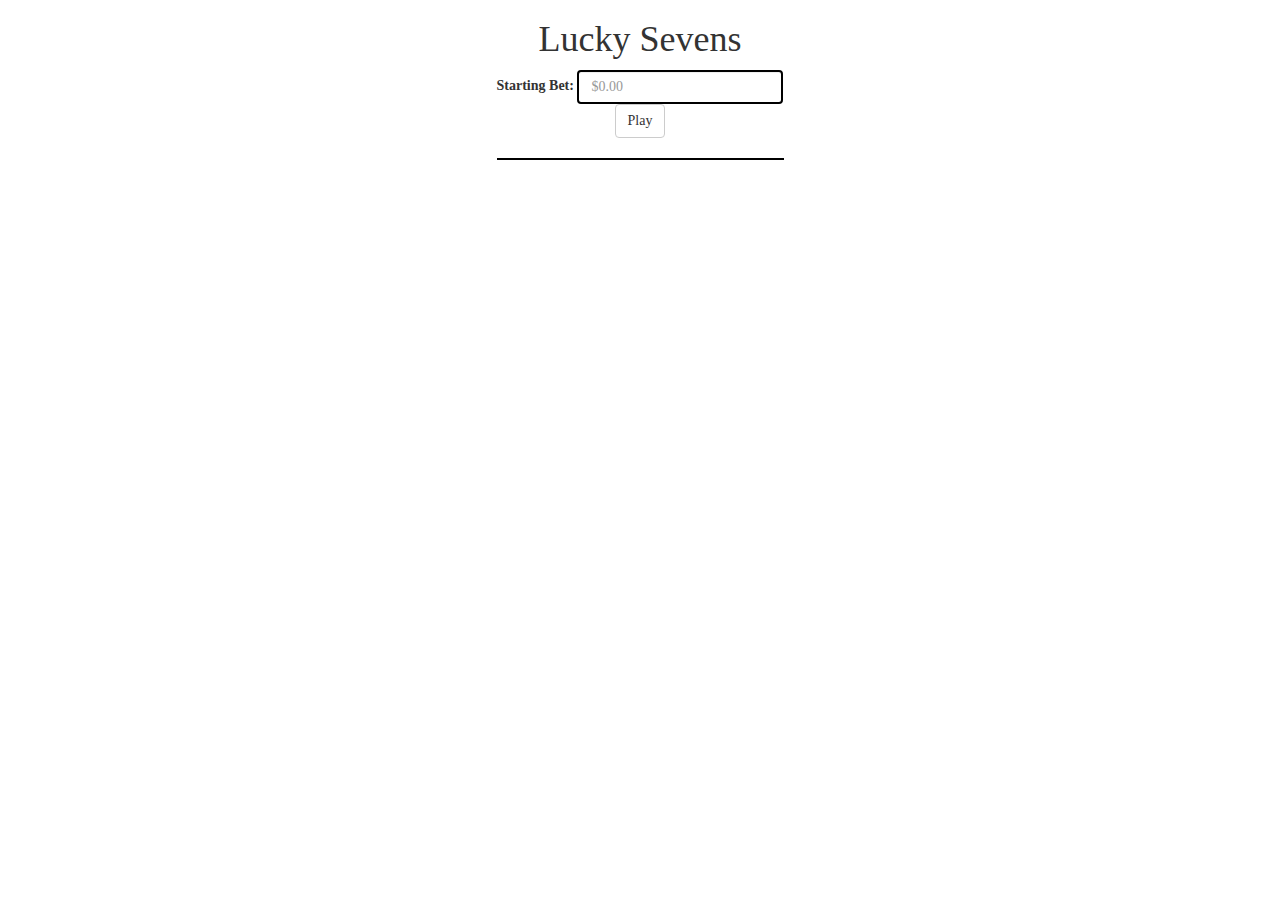
<file: LuckySevens/luckySevens.html>
﻿<!DOCTYPE html>
<!--
    Name: Lydia Strebe
    Date Created: 1/21/20
    Most recent revision: 1/26/20
-->
<html lang="en" xmlns="http://www.w3.org/1999/xhtml">
<head>
    <meta charset="utf-8" />
    <meta name="viewport" content="width=device-width, initial-scale=1, shrink-to-fit=no">
    <title>Lucky Sevens</title>
    <script type="text/JavaScript" src="luckySevens.js"></script>
    <link href="https://maxcdn.bootstrapcdn.com/bootstrap/3.3.7/css/bootstrap.min.css"
          rel="stylesheet" type="text/css" />
    <style>
        body {
            font-family: cursive;
            text-align: center;
        }

        hr{
            width: 25%;
            border: thin solid black;
        }

        .form-control{
            border: 2px solid black;
        }

        .table-striped{
            margin: auto;
            width: 80%;
            max-width: 400px;
            text-align: left;
            border: 2px solid;
            border-collapse: collapse;
        }

        caption {
            text-align: center;
            color: black;
        }
    </style>
</head>
<body>
    <div class="container">
        <header>
            <h1>Lucky Sevens</h1>
        </header>
        <form name="placeBet" onsubmit="return playGame();"
              onreset="resetForm();" class="form-inline">
            <label for="bet" class="col-form-label col-4">Starting Bet:</label>
            <input type="number" class="form-control" id="bet" placeholder="$0.00">
            <div>
                <button type="submit" id="playButton" class="btn btn-default">Play</button>
                <button type="reset" id="resetButton" class="btn" style="display:none;">Reset</button>
            </div>
        </form>
        <hr />
        <table id="results" class="table table-striped" style="display:none;">
            <caption><h1>Results</h1></caption>
            <tbody>
                <tr>
                    <td>Starting Bet</td>
                    <td><span id="startingBet"></span></td>
                </tr>
                <tr>
                    <td>Total Rolls Before Going Broke</td>
                    <td><span id="totalRolls"></span></td>
                </tr>
                <tr>
                    <td>Highest Amount Won</td>
                    <td><span id="highScore"></span></td>
                </tr>
                <tr>
                    <td>Roll Count at Highest Amount Won</td>
                    <td><span id="highRoll"></span></td>
                </tr>
            </tbody>
        </table>
    </div>

    <script src="https://code.jquery.com/jquery-3.3.1.slim.min.js" integrity="sha384-q8i/X+965DzO0rT7abK41JStQIAqVgRVzpbzo5smXKp4YfRvH+8abtTE1Pi6jizo" crossorigin="anonymous"></script>
    <script src="https://cdnjs.cloudflare.com/ajax/libs/popper.js/1.14.3/umd/popper.min.js" integrity="sha384-ZMP7rVo3mIykV+2+9J3UJ46jBk0WLaUAdn689aCwoqbBJiSnjAK/l8WvCWPIPm49" crossorigin="anonymous"></script>
    <script src="https://stackpath.bootstrapcdn.com/bootstrap/4.1.3/js/bootstrap.min.js" integrity="sha384-ChfqqxuZUCnJSK3+MXmPNIyE6ZbWh2IMqE241rYiqJxyMiZ6OW/JmZQ5stwEULTy" crossorigin="anonymous"></script>

</body>
    </html>
</file>
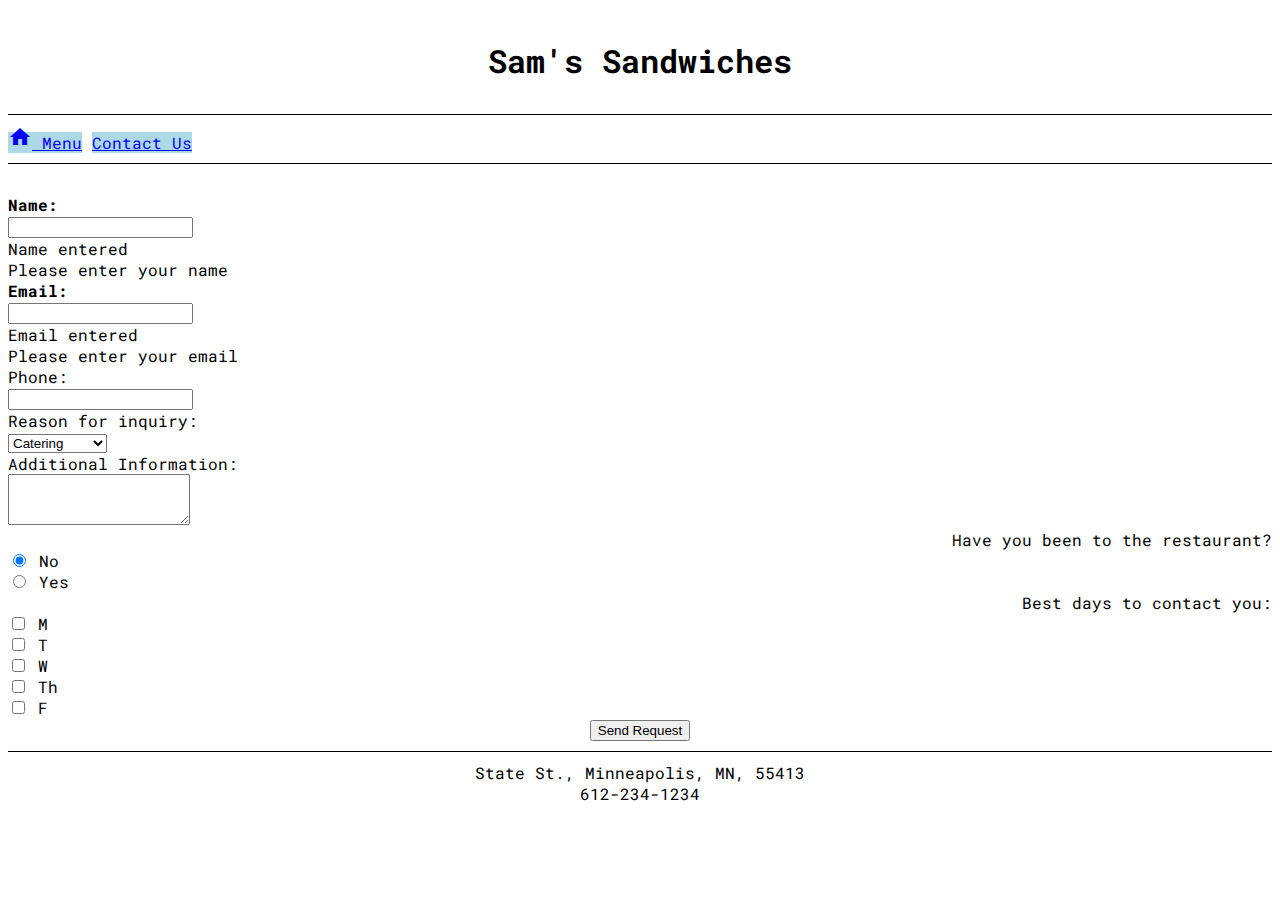
<file: RestaurantSite/contact.html>
﻿<!DOCTYPE html>
<!--
    Name: Lydia Strebe
    Date Created: 1/14/20
    Most recent revision: 1/26/20
-->
<html lang="en" xmlns="http://www.w3.org/1999/xhtml">
<head>
    <meta charset="utf-8" />
    <meta name="viewport" content="width=device-width, initial-scale=1, shrink-to-fit=no">

    <title>Contact Us</title>

    <link rel="stylesheet" href="https://stackpath.bootstrapcdn.com/bootstrap/4.1.3/css/bootstrap.min.css" integrity="sha384-MCw98/SFnGE8fJT3GXwEOngsV7Zt27NXFoaoApmYm81iuXoPkFOJwJ8ERdknLPMO" crossorigin="anonymous">
    <link href="restaurantStyles.css" rel="stylesheet" type="text/css" />
    <link href="https://fonts.googleapis.com/css?family=Roboto+Mono&display=swap" rel="stylesheet">
    <link href="https://fonts.googleapis.com/icon?family=Material+Icons" rel="stylesheet">

    <style>
        body {
            font-family: 'Roboto Mono', monospace;
        }

        nav {
            margin-bottom: 30px;
        }

        #name-lab {
            font-weight: bold;
        }

        #email-lab {
            font-weight: bold;
        }

        .col-form-label {
            text-align: right;
        }

        #returning {
            text-align: right;
        }

        #day {
            text-align: right;
        }

        button {
            margin-bottom: 10px;
            text-align: center;
        }

        #submit {
            text-align: center;
        }
    </style>

</head>
<body>
    <div class="container">

        <header>
            <h1>Sam's Sandwiches</h1>
        </header>

        <nav>
            <a href="index.html" class="btn badge-pill">
                <i class="material-icons" style="font-size:24px">home</i>
            </a>
            <a href="menu.html" class="btn badge-pill">Menu</a>
            <a href="contact.html" class="btn badge-pill">Contact Us</a>
        </nav>

        <main>
            <form name="contact" onsubmit="return false;" class="needs-validation" novalidate>
                <div class="form-group row">
                    <label for="name" class="col-4 col-form-label" id="name-lab">Name:</label>
                    <div class="col-lg-4 col-sm-8">
                        <input type="text" class="form-control" id="name" name="name" required>
                        <div class="valid-feedback">
                            Name entered
                        </div>
                        <div class="invalid-feedback">
                            Please enter your name
                        </div>
                    </div>
                </div>
                <div class="form-group row">
                    <label for="email" class="col-4 col-form-label" id="email-lab">Email:</label>
                    <div class="col-lg-4 col-sm-8">
                        <input type="email" class="form-control" id="email" name="email" required>
                        <div class="valid-feedback">
                            Email entered
                        </div>
                        <div class="invalid-feedback">
                            Please enter your email
                        </div>
                    </div>
                </div>
                <div class="form-group row">
                    <label for="phone" class="col-4 col-form-label">Phone:</label>
                    <div class="col-lg-4 col-sm-8">
                        <input type="text" class="form-control" id="phone" name="phone">
                    </div>
                </div>
                <div class="form-group row">
                    <label for="reason" class="col-4 col-form-label">Reason for inquiry:</label>
                    <div class="col-lg-4 col-sm-8">
                        <select class="form-control" id="reason" name="reason">
                            <option value="catering" selected>Catering</option>
                            <option value="party">Private Party</option>
                            <option value="feedback">Feedback</option>
                            <option value="other">Other</option>
                        </select>
                    </div>
                </div>
                <div class="form-group row">
                    <label for="info" class="col-4 col-form-label">Additional Information:</label>
                    <div class="col-lg-4 col-sm-8">
                        <textarea class="form-control" id="info" name="info" rows="3"></textarea>
                    </div>
                </div>
                <div class="form-group row">
                    <div class="col-4" id="returning">Have you been to the restaurant?</div>
                    <div class="col-lg-4 col-sm-8" id="radio">
                        <div class="form-check form-check-inline">
                            <input class="form-check-input" type="radio" id="choice1" name="questionnaire" value="no" checked>
                            <label class="form-check-label" for="choice1">No</label>
                        </div>
                        <div class="form-check form-check-inline">
                            <input class="form-check-input" type="radio" id="choice2" name="questionnaire" value="yes">
                            <label class="form-check-label" for="choice2">Yes</label>
                        </div>
                    </div>
                </div>
                <div class="form-group row">
                    <div class="col-4" id="day">Best days to contact you:</div>
                    <div class="col-lg-4 col-sm-8" id="checks">
                        <div class="form-check form-check-inline">
                            <input class="form-check-input" type="checkbox" id="monday" name="day" value="monday">
                            <label class="form-check-label" for="monday">M</label>
                        </div>
                        <div class="form-check form-check-inline">
                            <input class="form-check-input" type="checkbox" id="tuesday" name="day" value="tuesday">
                            <label class="form-check-label" for="tuesday">T</label>
                        </div>
                        <div class="form-check form-check-inline">
                            <input class="form-check-input" type="checkbox" id="wednesday" name="day" value="wednesday">
                            <label class="form-check-label" for="wednesday">W</label>
                        </div>
                        <div class="form-check form-check-inline">
                            <input class="form-check-input" type="checkbox" id="thursday" name="day" value="thursday">
                            <label class="form-check-label" for="thursday">Th</label>
                        </div>
                        <div class="form-check form-check-inline">
                            <input class="form-check-input" type="checkbox" id="friday" name="day" value="friday">
                            <label class="form-check-label" for="friday">F</label>
                        </div>
                    </div>
                </div>
                <div id="submit">
                    <button type="submit" class="btn btn-primary">Send Request</button>
                </div>
            </form>
        </main>

        <footer>
            State St., Minneapolis, MN, 55413<br />
            612-234-1234
        </footer>
    </div>

    <script src="https://code.jquery.com/jquery-3.3.1.slim.min.js" integrity="sha384-q8i/X+965DzO0rT7abK41JStQIAqVgRVzpbzo5smXKp4YfRvH+8abtTE1Pi6jizo" crossorigin="anonymous"></script>
    <script src="https://cdnjs.cloudflare.com/ajax/libs/popper.js/1.14.3/umd/popper.min.js" integrity="sha384-ZMP7rVo3mIykV+2+9J3UJ46jBk0WLaUAdn689aCwoqbBJiSnjAK/l8WvCWPIPm49" crossorigin="anonymous"></script>
    <script src="https://stackpath.bootstrapcdn.com/bootstrap/4.1.3/js/bootstrap.min.js" integrity="sha384-ChfqqxuZUCnJSK3+MXmPNIyE6ZbWh2IMqE241rYiqJxyMiZ6OW/JmZQ5stwEULTy" crossorigin="anonymous"></script>
    <script type="text/JavaScript" src="contact.js"></script>

</body>
</html>
</file>
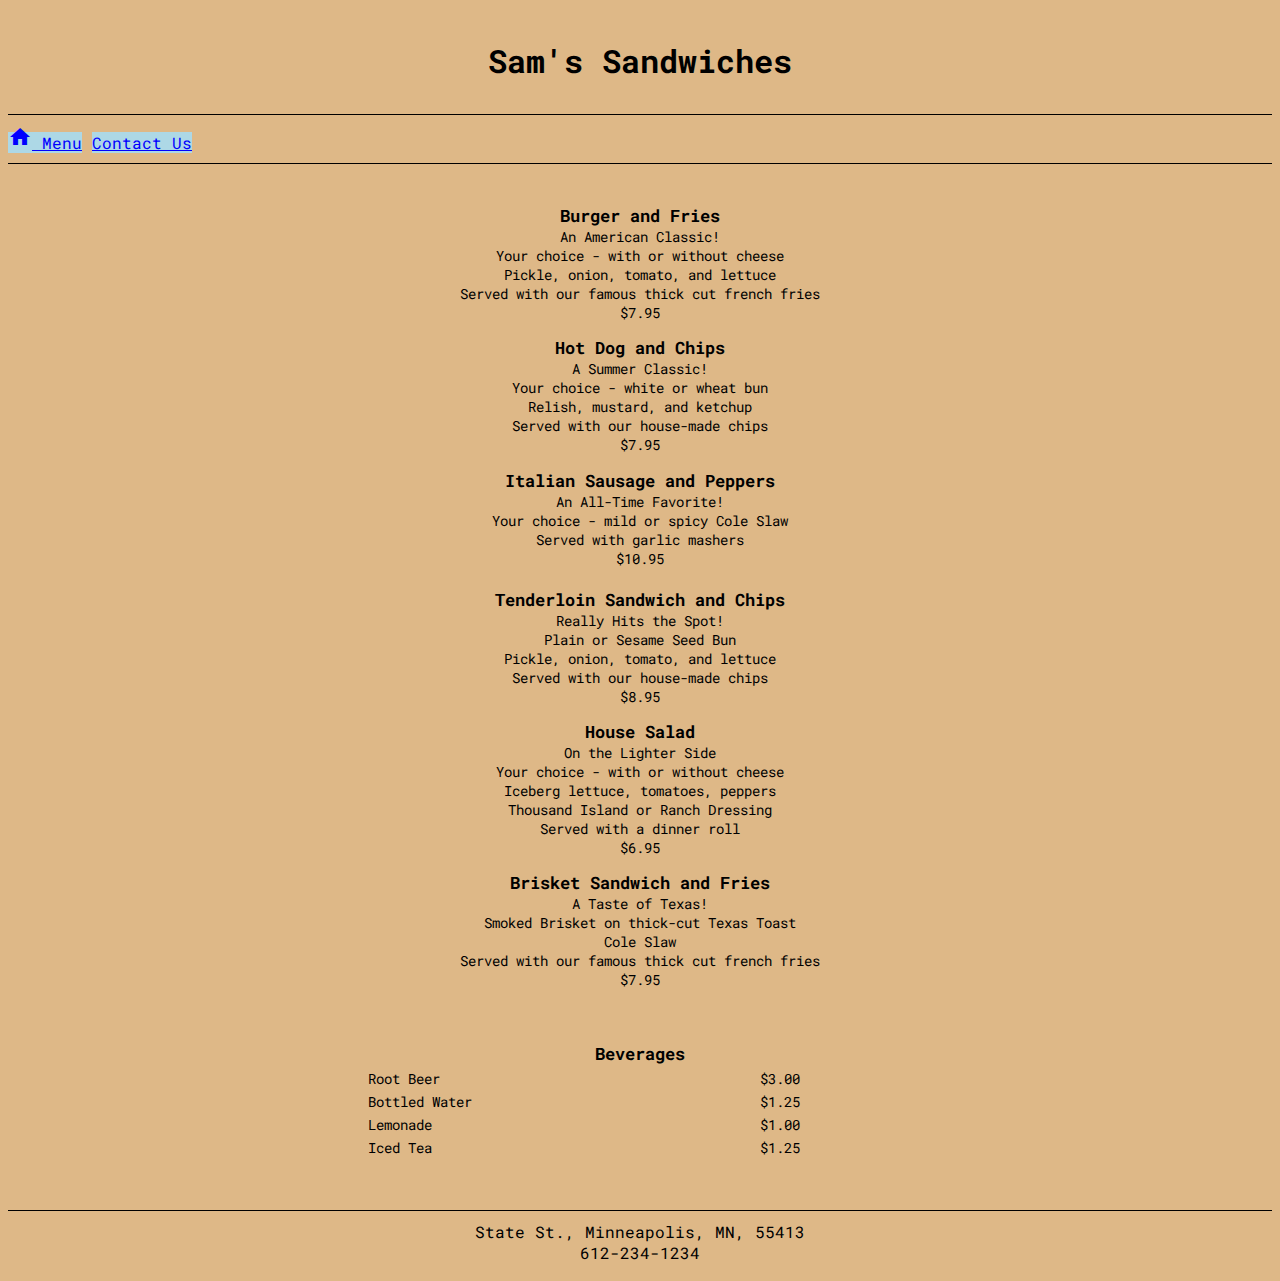
<file: RestaurantSite/menu.html>
﻿<!DOCTYPE html>
<!--
    Name: Lydia Strebe
    Date Created: 1/14/20
    Most recent revision: 1/26/20
-->
<html lang="en" xmlns="http://www.w3.org/1999/xhtml">
<head>
    <meta charset="utf-8" />
    <meta name="viewport" content="width=device-width, initial-scale=1, shrink-to-fit=no">

    <title>Menu</title>

    <link rel="stylesheet" href="https://stackpath.bootstrapcdn.com/bootstrap/4.1.3/css/bootstrap.min.css" integrity="sha384-MCw98/SFnGE8fJT3GXwEOngsV7Zt27NXFoaoApmYm81iuXoPkFOJwJ8ERdknLPMO" crossorigin="anonymous">
    <link href="restaurantStyles.css" rel="stylesheet" type="text/css" />
    <link href="https://fonts.googleapis.com/css?family=Roboto+Mono&display=swap" rel="stylesheet">
    <link href="https://fonts.googleapis.com/icon?family=Material+Icons" rel="stylesheet">

    <style>
        body {
            background-color: burlywood;
            font-family: 'Roboto Mono', monospace;
        }

        nav {
            margin-bottom: 40px;
        }

        .row {
            text-align: center;
            font-size: 0.9em;
            margin-top: 20px;
        }

        b {
            font-size: 1.2em;
        }

        .table {
            width: 80%;
            max-width: 550px;
            margin: auto;
            margin-top: 50px;
            margin-bottom: 50px;
            font-size: 0.9em;
        }

        th {
            font-size: 1.2em;
        }
    </style>

</head>
<body>
    <div class="container">
        <header>
            <h1>Sam's Sandwiches</h1>
        </header>

        <nav>
            <a href="index.html" class="btn badge-pill">
                <i class="material-icons" style="font-size:24px">home</i>
            </a>
            <a href="menu.html" class="btn badge-pill">Menu</a>
            <a href="contact.html" class="btn badge-pill">Contact Us</a>
        </nav>

        <div class="row">
            <p class="col-lg-4">
                <b>Burger and Fries</b><br />
                An American Classic!<br />
                Your choice - with or without cheese<br />
                Pickle, onion, tomato, and lettuce<br />
                Served with our famous thick cut french fries<br />
                $7.95
            </p>
            <p class="col-lg-4">
                <b>Hot Dog and Chips</b><br />
                A Summer Classic!<br />
                Your choice - white or wheat bun<br />
                Relish, mustard, and ketchup<br />
                Served with our house-made chips<br />
                $7.95
            </p>
            <p class="col-lg-4">
                <b>Italian Sausage and Peppers</b><br />
                An All-Time Favorite!<br />
                Your choice - mild or spicy Cole Slaw<br />
                Served with garlic mashers<br />
                $10.95
            </p>
        </div>

        <div class="row">
            <p class="col-lg-4">
                <b>Tenderloin Sandwich and Chips</b><br />
                Really Hits the Spot!<br />
                Plain or Sesame Seed Bun<br />
                Pickle, onion, tomato, and lettuce<br />
                Served with our house-made chips<br />
                $8.95
            </p>
            <p class="col-lg-4">
                <b>House Salad</b><br />
                On the Lighter Side<br />
                Your choice - with or without cheese<br />
                Iceberg lettuce, tomatoes, peppers<br />
                Thousand Island or Ranch Dressing<br />
                Served with a dinner roll<br />
                $6.95
            </p>
            <p class="col-lg-4">
                <b>Brisket Sandwich and Fries</b><br />
                A Taste of Texas!<br />
                Smoked Brisket on thick-cut Texas Toast<br />
                Cole Slaw<br />
                Served with our famous thick cut french fries<br />
                $7.95
            </p>
        </div>

        <table class="table table-striped">
            <thead>
                <tr>
                    <th colspan="2">Beverages</th>
                </tr>
            </thead>
            <tbody>
                <tr>
                    <td>Root Beer</td>
                    <td>$3.00</td>
                </tr>
                <tr>
                    <td>Bottled Water</td>
                    <td>$1.25</td>
                </tr>
                <tr>
                    <td>Lemonade</td>
                    <td>$1.00</td>
                </tr>
                <tr>
                    <td>Iced Tea</td>
                    <td>$1.25</td>
                </tr>
            </tbody>
        </table>

        <footer>
            State St., Minneapolis, MN, 55413<br />
            612-234-1234
        </footer>

    </div>

    <script src="https://code.jquery.com/jquery-3.3.1.slim.min.js" integrity="sha384-q8i/X+965DzO0rT7abK41JStQIAqVgRVzpbzo5smXKp4YfRvH+8abtTE1Pi6jizo" crossorigin="anonymous"></script>
    <script src="https://cdnjs.cloudflare.com/ajax/libs/popper.js/1.14.3/umd/popper.min.js" integrity="sha384-ZMP7rVo3mIykV+2+9J3UJ46jBk0WLaUAdn689aCwoqbBJiSnjAK/l8WvCWPIPm49" crossorigin="anonymous"></script>
    <script src="https://stackpath.bootstrapcdn.com/bootstrap/4.1.3/js/bootstrap.min.js" integrity="sha384-ChfqqxuZUCnJSK3+MXmPNIyE6ZbWh2IMqE241rYiqJxyMiZ6OW/JmZQ5stwEULTy" crossorigin="anonymous"></script>

</body>
</html>
</file>
<file: RestaurantSite/restaurantStyles.css>
﻿/*
Creator: Lydia Strebe
Date created: 1/18/20
Date last modified: 1/26/20
*/

header {
    font-family: 'Roboto Mono', monospace;
    text-align: center;
    padding-top: 10px;
    padding-bottom: 10px;
}

footer {
    font-family: 'Roboto Mono', monospace;
    border-top: thin black solid;
    padding-top: 10px;
    padding-bottom: 10px;
    text-align: center;
}

nav {
    border-top: thin black solid;
    border-bottom: thin black solid;
    padding-top: 10px;
    padding-bottom: 10px;
}

nav .btn {
    background-color: lightblue;
    font-family: 'Roboto Mono', monospace;
}

nav .btn:link {
    color: blue;
    text-decoration: underline;
}

nav .btn:visited {
    color: mediumpurple;
    text-decoration: underline;
}

nav .btn:hover {
    font-weight: bold;
    text-decoration: underline;
}

nav .btn:active {
    text-decoration: none;
    font-weight:normal;
}
</file>
